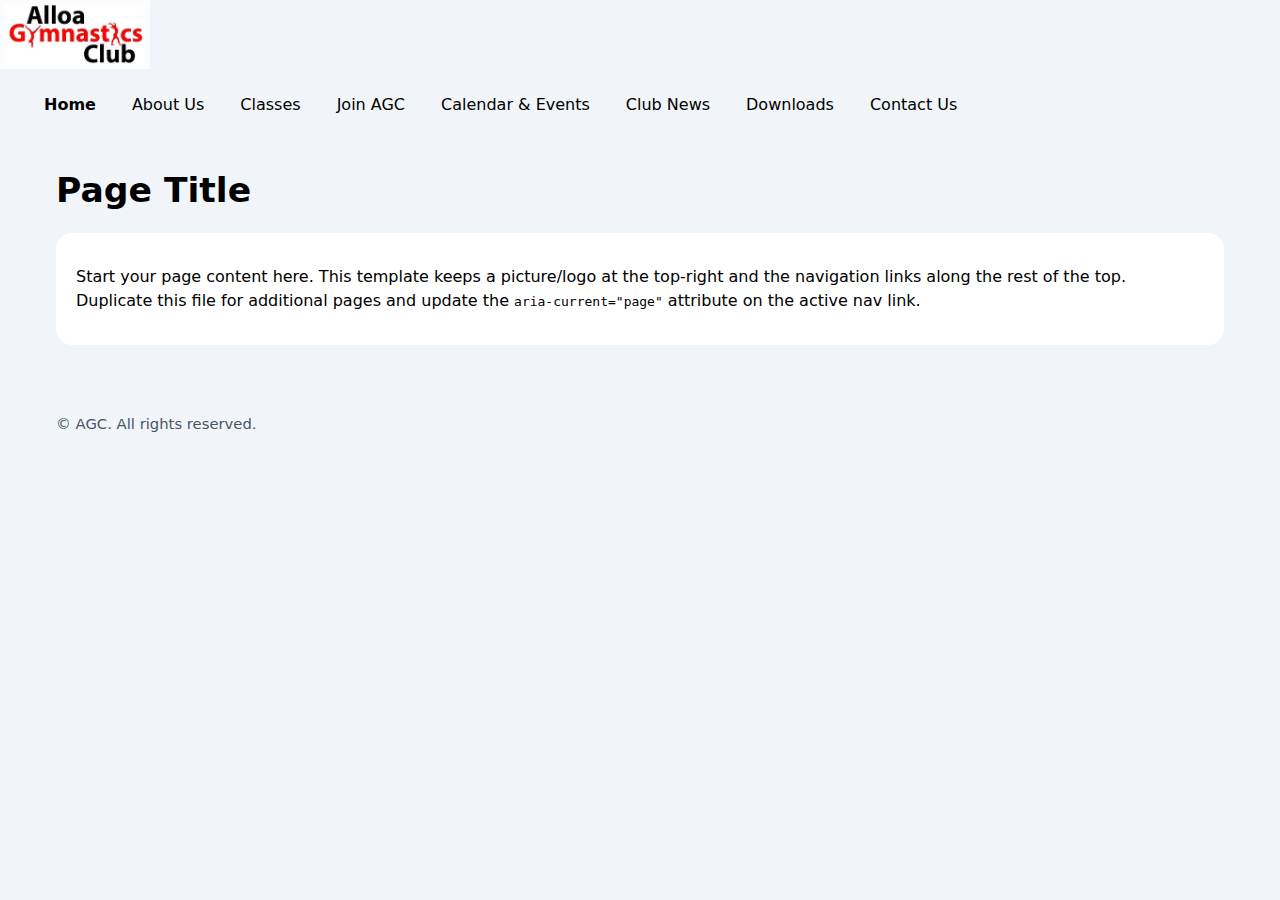
<file: index.html>
<!doctype html>
<html lang="en">
<head>
  <link rel="stylesheet" href="style.css">
  <meta charset="utf-8" />
  <meta name="viewport" content="width=device-width, initial-scale=1" />
  <title>This is your welcome page </title>

</head>
<body>
  <a class="skip-link" href="#main">Skip to content</a>

  <header class="site-header">
      <div>

     <img class="brand-pic" src="Alloa_Gymnastics_Club.png" alt="AGC logo Placeholder"></div>
    <div class="header-inner">
      <!-- Left area: navigation links across the top -->
      <nav class="primary" aria-label="Primary">
        <ul class="nav-list">
          <li><a href="#" aria-current="page">Home</a></li>
          <li><a href="#">About Us</a></li>
          <li><a href="#">Classes</a></li>
          <li><a href="#">Join AGC</a></li>
          <li><a href="#">Calendar &amp; Events</a></li>
          <li><a href="#">Club News</a></li>
          <li><a href="#">Downloads</a></li>
          <li><a href="#">Contact Us</a></li>
        </ul>
      </nav>

      <!-- Right area: picture/logo placeholder (replace with <img class="brand-pic" src="/path/to/logo.png" alt="AGC logo" />) -->

  </header>

  <main id="main" class="container" tabindex="-1">
    <h1 class="page-title">Page Title</h1>
    <div class="card">
      <p>Start your page content here. This template keeps a picture/logo at the top-right and the navigation links along the rest of the top. Duplicate this file for additional pages and update the <code>aria-current="page"</code> attribute on the active nav link.</p>
    </div>
  </main>

  <footer class="site-footer">
    <div class="footer-inner">
      <span>&copy; <span id="year"></span> AGC. All rights reserved.</span>
    </div>
  </footer>
</body>
</html>
</file>
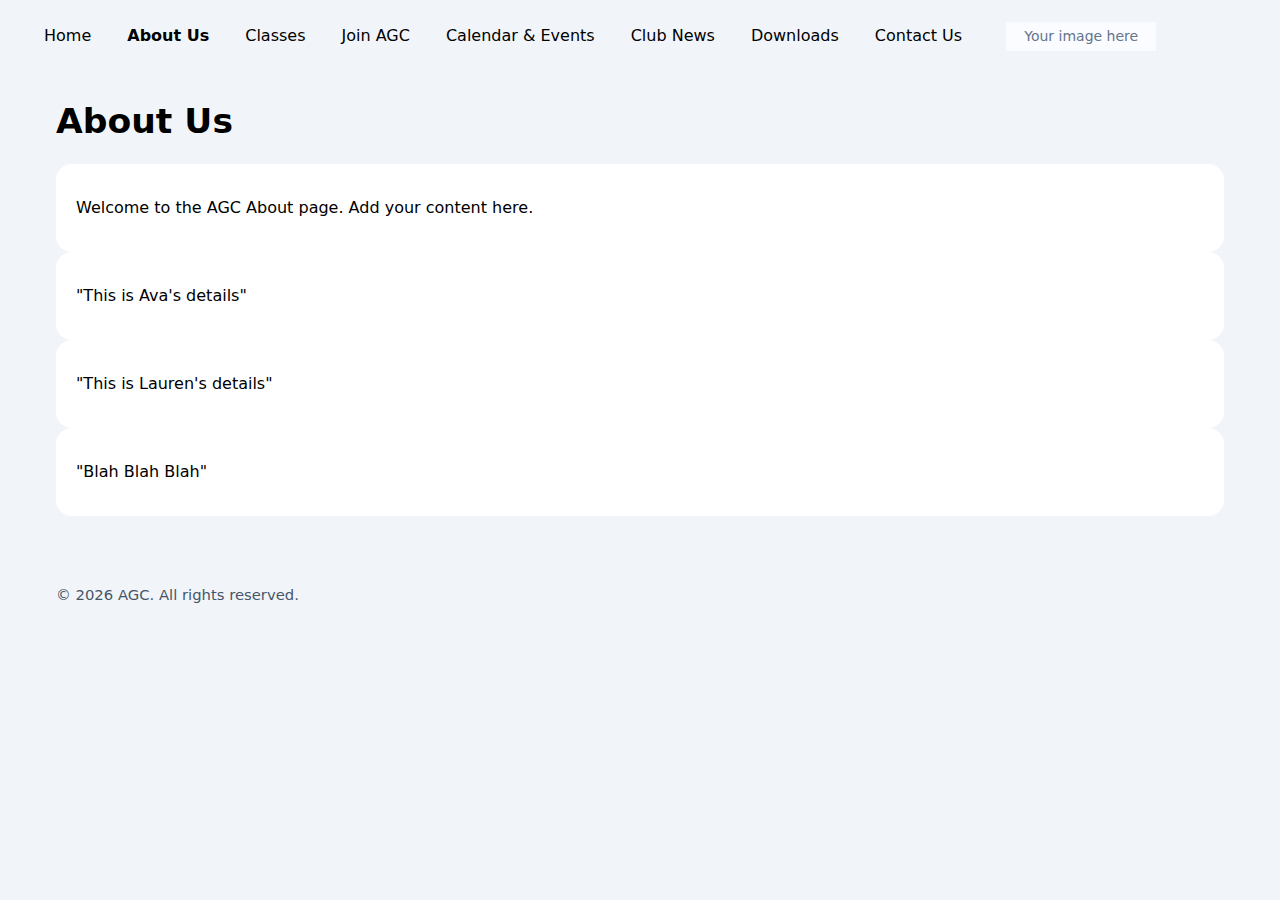
<file: about_us.html>
<!doctype html>
<html lang="en">
<head>
  <meta charset="utf-8" />
  <meta name="viewport" content="width=device-width, initial-scale=1" />
  <title>AGC — About Us</title>
  <link rel="stylesheet" href="style.css">
</head>
<body>
  <a class="skip-link" href="#main">Skip to content</a>

  <header class="site-header">
    <div class="header-inner">
      <nav class="primary" aria-label="Primary">
        <ul class="nav-list">
          <li><a href="index.html">Home</a></li>
          <li><a href="about.html" aria-current="page">About Us</a></li>
          <li><a href="classes.html">Classes</a></li>
          <li><a href="join.html">Join AGC</a></li>
          <li><a href="calendar.html">Calendar &amp; Events</a></li>
          <li><a href="news.html">Club News</a></li>
          <li><a href="downloads.html">Downloads</a></li>
          <li><a href="contact.html">Contact Us</a></li>
        </ul>
      </nav>
      <div class="brand-pic">Your image here</div>
    </div>
  </header>

  <main id="main" class="container" tabindex="-1">
    <h1 class="page-title">About Us</h1>
    <div class="card">
      <p>Welcome to the AGC About page. Add your content here.</p>
    </div>
    <div class="card">
      <p>"This is Ava's details"</p>
    </div>
    <div class="card">
      <p>"This is Lauren's details"</p>
    </div>
    <div class="card">
      <p>"Blah Blah Blah"</p>
    </div>
  </main>

  <footer class="site-footer">
    <div class="footer-inner">
      <span>&copy; <span id="year"></span> AGC. All rights reserved.</span>
    </div>
  </footer>

  <script>
    document.getElementById('year').textContent = new Date().getFullYear();
  </script>
</body>
</html>
</file>
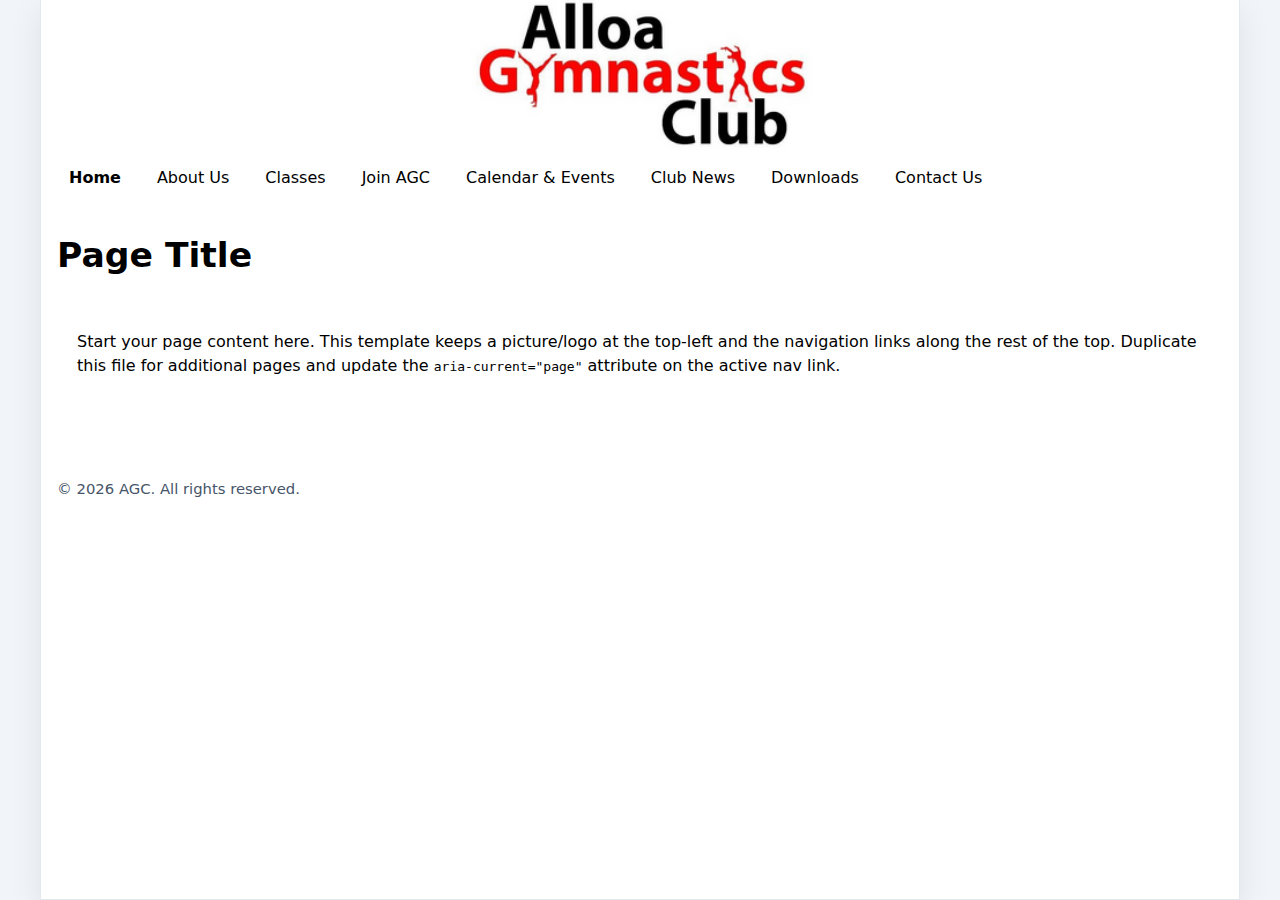
<file: template.html>
<!doctype html>
<html lang="en">
<head>
  <meta charset="utf-8" />
  <meta name="viewport" content="width=device-width, initial-scale=1" />
  <title>AGC — Page Title</title>

  <!-- CSS link with cache-busting timestamp -->
  <script>
    const cssLink = document.createElement('link');
    cssLink.rel = 'stylesheet';
    cssLink.href = 'style.css?v=' + new Date().getTime(); // unique every load
    document.head.appendChild(cssLink);
  </script>
</head>
<body>
  <div class="frame">
    <a class="skip-link" href="#main">Skip to content</a>

    <header class="site-header">
  <div class="logo-banner">
    <img src="Alloa_Gymnastics_Club.png" alt="AGC logo full banner">
  </div>

  <nav class="primary" aria-label="Primary">
    <ul class="nav-list">
      <li><a href="#" aria-current="page">Home</a></li>
      <li><a href="#">About Us</a></li>
      <li><a href="#">Classes</a></li>
      <li><a href="#">Join AGC</a></li>
      <li><a href="#">Calendar &amp; Events</a></li>
      <li><a href="#">Club News</a></li>
      <li><a href="#">Downloads</a></li>
      <li><a href="#">Contact Us</a></li>
    </ul>
  </nav>
</header>



    <main id="main" class="container" tabindex="-1">
      <h1 class="page-title">Page Title</h1>
      <div class="card">
        <p>
          Start your page content here. This template keeps a picture/logo at the top-left
          and the navigation links along the rest of the top. Duplicate this file for additional
          pages and update the <code>aria-current="page"</code> attribute on the active nav link.
        </p>
      </div>
    </main>

    <footer class="site-footer">
      <div class="footer-inner">
        <span>&copy; <span id="year"></span> AGC. All rights reserved.</span>
      </div>
    </footer>
  </div>

  <script>
    // Set the year automatically
    document.getElementById('year').textContent = new Date().getFullYear();
  </script>
</body>
</html>
</file>
<file: style.css>
<style>
    :root{
      --brand:#0f6ad6;     /* primary accent */
      --text:#0f172a;      /* slate-900 */
      --muted:#f1f5f9;     /* slate-100 */
      --border:#e2e8f0;    /* slate-200 */
      --bg:#ffffff;
      --maxw:1200px;
    }
    *{box-sizing:border-box}
    html,body{height:100%}
    body{
      margin:0; font-family:system-ui,-apple-system,Segoe UI,Roboto,Ubuntu,Cantarell,Noto Sans,sans-serif; line-height:1.5; color:var(--text); background:var(--bg);
    }
    a{color:inherit; text-decoration:none}
    a:focus-visible, button:focus-visible{outline:3px solid var(--brand); outline-offset:2px}

    /* Skip link for accessibility */
    .skip-link{position:absolute; left:-999px; top:auto; width:1px; height:1px; overflow:hidden}
    .skip-link:focus{left:1rem; top:1rem; width:auto; height:auto; background:var(--bg); border:2px solid var(--brand); border-radius:.5rem; padding:.5rem .75rem; z-index:1001}

    /* Header */
    header.site-header{position:sticky; top:0; background:var(--bg); border-bottom:1px solid var(--border); z-index:1000}
    .header-inner {
  width:100%;
  padding:.5rem 1rem;
  display:grid;
  grid-template-columns: auto 1fr; /* logo left, nav takes rest */
  gap:1rem;
  align-items:center;
}

    /* Navigation */
    nav.primary{overflow-x:auto; -webkit-overflow-scrolling:touch}
    .nav-list{list-style:none; margin:0; padding:0; display:flex; flex-wrap:wrap; gap:.5rem .75rem}
    .nav-list a{display:inline-block; padding:.5rem .75rem; border-radius:999px}
    .nav-list a:hover{background:var(--muted)}
    .nav-list a[aria-current="page"]{background:var(--muted); color:var(--brand); font-weight:600}

    /* Picture placeholder (top-right) */
    .brand-pic{width:150px; display:flex; align-items:center; justify-content:center; color:#64748b; font-size:.875rem; padding:.25rem; text-align:center; background:#fafcff}
    .brand-pic img{width:100%; height:100%; object-fit:cover; border-radius:.5rem; display:block}

    /* Page container */
    .container{max-width:var(--maxw); margin:0 auto; padding:1.25rem 1rem}
    .page-title{margin:.25rem 0 1rem; font-size:clamp(1.5rem, 1.2rem + 1.2vw, 2.2rem)}
    .card{background:#fff; border:1px solid var(--border); border-radius:1rem; padding:1rem 1.25rem}

    /* Footer */
    footer.site-footer{border-top:1px solid var(--border); margin-top:2rem}
    .footer-inner{max-width:var(--maxw); margin:0 auto; padding:1rem; font-size:.925rem; color:#475569}

    /* Responsive tweaks */
    @media (max-width: 640px){
      .header-inner{grid-template-columns:1fr auto}
      .brand-pic{width:120px; height:70px}
      .nav-list{gap:.25rem .5rem}
      .nav-list a{padding:.4rem .6rem}
    }

   /* 1) Single source of truth for width */
:root { --maxw: 1200px; }

/* 2) Only the frame is constrained and centered */
.frame {
  max-width: var(--maxw);
  margin-left: auto;
  margin-right: auto;
  min-height: 100dvh;
  background: #fff;
  box-shadow: 0 10px 30px rgba(2,6,23,.08);
  border: 1px solid #e2e8f0;
  border-top: none;
}

/* 3) Inner sections should fill the frame */
.header-inner,
.container,
.footer-inner {
  width: 100%;
  /* remove ANY max-width here */
}

/* 4) Header layout: logo left, nav fills the rest, vertically centered */
.header-inner {
  padding: .5rem 1rem;
  display: grid;
  grid-template-columns: auto 1fr; /* logo, then nav */
  gap: 1rem;
  align-items: center;            /* vertical middle alignment */
}

/* Optional: center the nav items horizontally within their area */
.nav-list {
  list-style: none; margin: 0; padding: 0;
  display: flex; flex-wrap: wrap; gap: .5rem .75rem;
  /* uncomment this if you want the links centered across the top:
  justify-content: center;
  */
}

/* Ensure the page background shows the “frame” effect */
body { background: #f1f5f9; margin: 0; }
.logo-banner {
  display: flex;
  justify-content: center; /* centers horizontally */
  align-items: center;     /* (in case image shorter/taller) */
  height: 150px;           /* fixed height */
  overflow: hidden;        /* crop if image too tall */
  background: #fff;        /* fallback background */
}

.logo-banner img {
  height: 150px;   /* fixed height */
  width: auto;     /* keep proportions */
  max-width: 100%; /* shrink on small screens */
  display: block;
}
/* Navigation now sits below the banner */
nav.primary {
  max-width: var(--maxw);
  margin: 0 auto;
  padding: 0.5rem 1rem;
  overflow-x: auto;
}


  </style>
</file>
